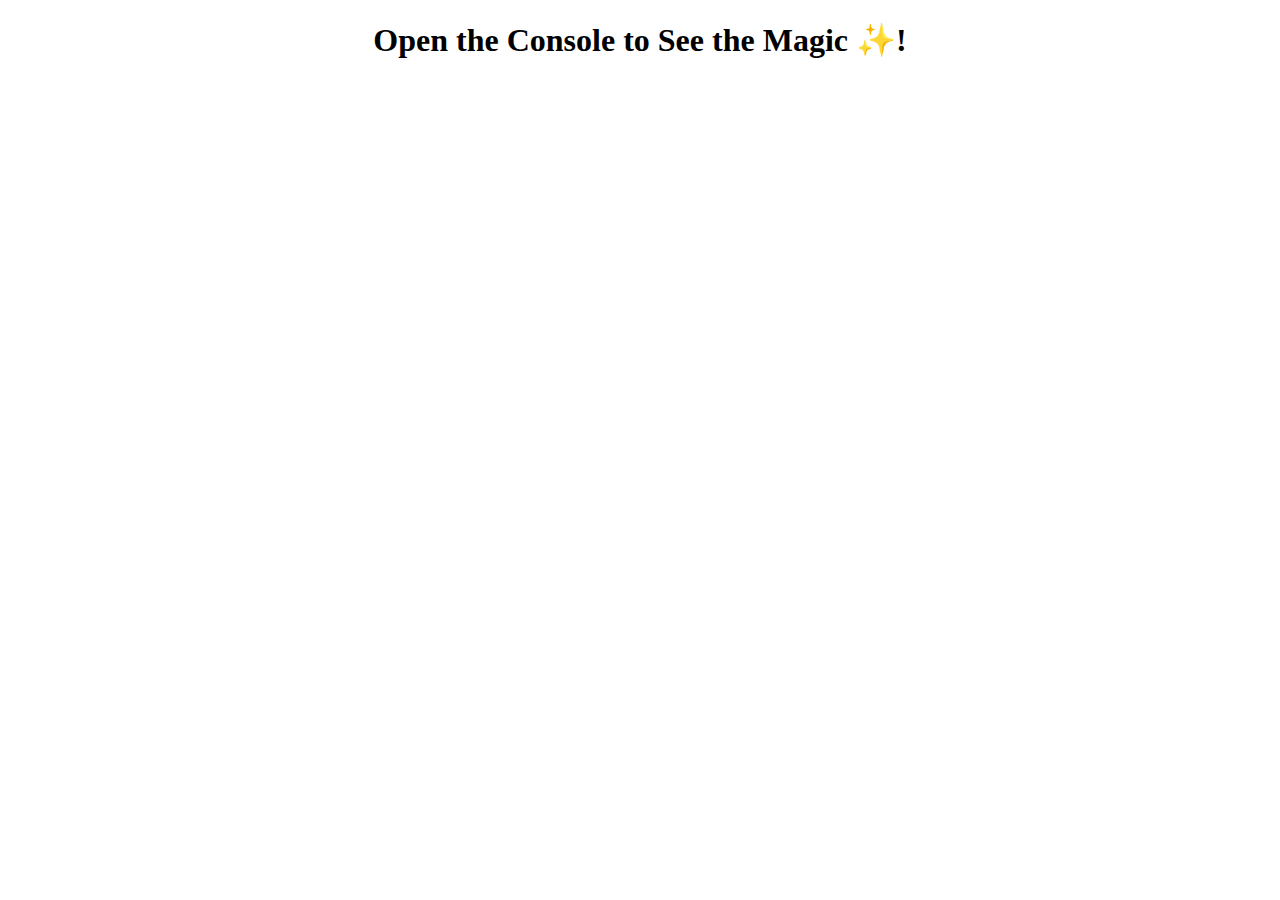
<file: Practice 1/02-Stu_Script_ConsoleLog/Unsolved/index.html>
<!DOCTYPE html>
<html lang="en">
  <head>
    <meta charset="UTF-8" />
    <meta name="viewport" content="width=device-width, initial-scale=1.0" />
    <title>Script Tag and Console Log</title>
  </head>

  <body>
    <h1 style="text-align: center">Open the Console to See the Magic ✨!</h1>

    <script>src="./script.js"</script>
  </body>
</html>
</file>
